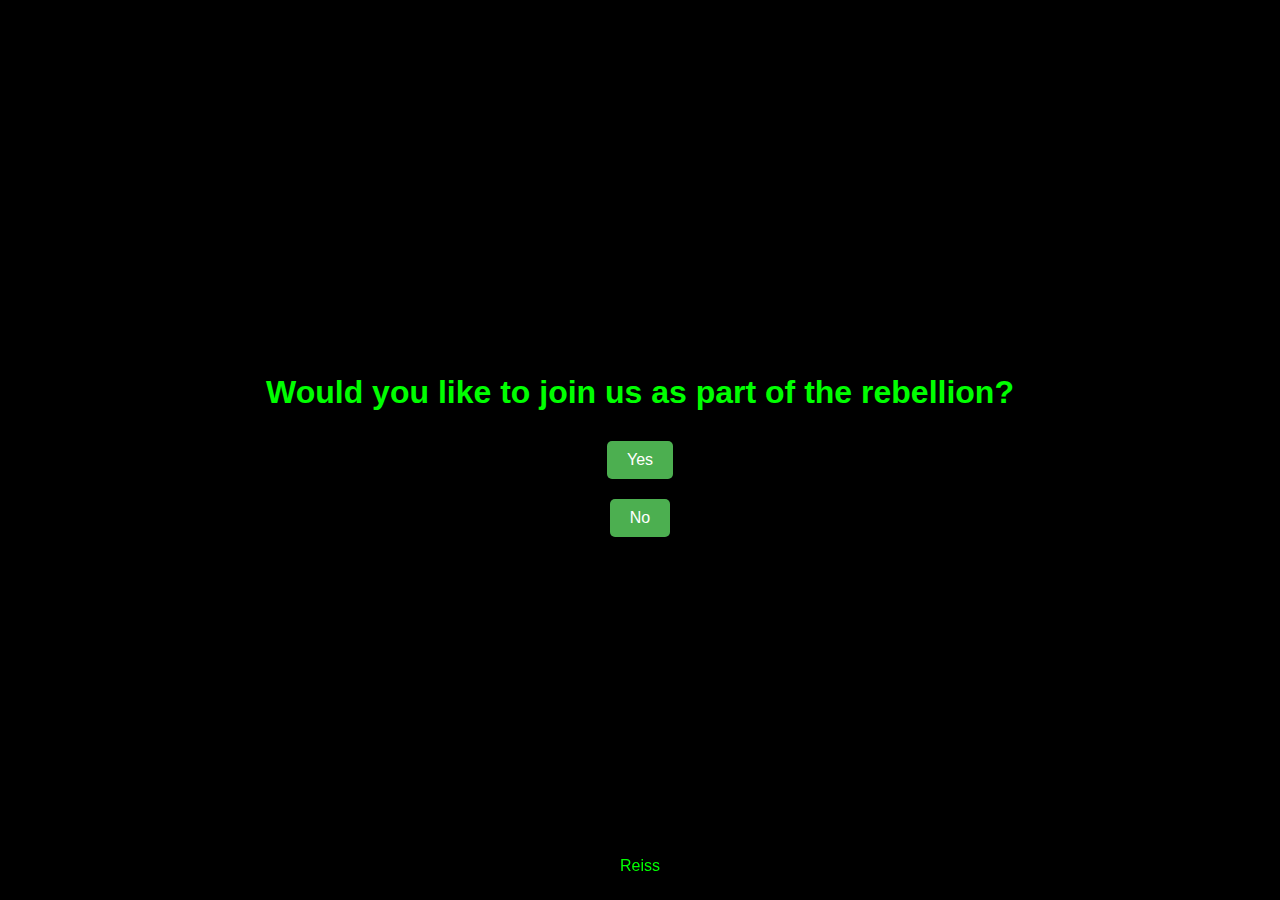
<file: index.html>
<!DOCTYPE html>
<html lang="en">
<head>
    <meta charset="UTF-8">
    <meta name="viewport" content="width=device-width, initial-scale=1.0">
    <title>Join the Rebellion</title>
    <style>
        body {
            margin: 0;
            padding: 0;
            font-family: Arial, sans-serif;
            background-color: black;
            color: lime;
            display: flex;
            flex-direction: column;
            justify-content: center;
            align-items: center;
            text-align: center;
            height: 100vh;
            overflow: hidden;
            position: relative; /* 添加相对定位，以便下方的链接可以固定在底部 */
        }

        .content {
            background-image: url('https://raw.githubusercontent.com/Reiss5277/Rebel/main/111.jpg');
            background-size: cover;
            background-position: center;
            width: 100%;
            height: 100%;
            position: absolute;
            top: 0;
            left: 0;
            display: none;
            justify-content: center;
            align-items: center;
            text-align: center;
        }

        .content.active {
            display: flex;
        }

        .message {
            font-size: 2rem;
            margin-bottom: 20px;
        }

        .main {
            display: flex;
            flex-direction: column;
            justify-content: center;
            align-items: center;
            padding: 20px;
            z-index: 1;
        }

        h1 {
            font-size: 2rem;
            margin-bottom: 20px;
        }

        button {
            padding: 10px 20px;
            font-size: 1rem;
            background-color: #4CAF50;
            color: white;
            border: none;
            cursor: pointer;
            margin: 10px;
            border-radius: 5px;
            transition: background-color 0.3s ease;
        }

        button:hover {
            background-color: #45a049;
        }

        .redirect {
            display: none;
            justify-content: center;
            align-items: center;
            height: 100vh;
            text-align: center;
        }

        .redirect.active {
            display: flex;
        }

        .redirect h2 {
            font-size: 2rem;
            margin-bottom: 20px;
        }

        .footer {
            padding: 20px;
            width: 100%;
            background-color: transparent;
            position: fixed;
            bottom: 0;
            text-align: center;
            z-index: 1;
        }

        .footer p {
            color: lime;
            font-size: 1rem;
            margin: 5px 0;
            display: inline-block;
        }

        .footer a {
            color: lime;
            text-decoration: none;
        }

        .footer a:hover {
            text-decoration: underline;
        }

        .volunteer-count {
            margin-top: 10px;
            font-size: 1.2rem;
        }

        /* 移动设备上的样式调整 */
        @media (max-width: 768px) {
            .footer {
                position: static; /* 在移动设备上取消固定定位 */
                margin-top: 20px; /* 顶部与主内容之间的间距 */
            }

            .main {
                margin-bottom: 60px; /* 在底部留出空间用于 "REISS LINK" */
            }
        }
    </style>
</head>
<body>
    <div class="content" id="successMessage">
        <div class="centered-text">
            <h2>You've joined the rebellion.</h2>
            <h2>Fight for the world.</h2>
        </div>
    </div>

    <div class="main">
        <h1>Would you like to join us as part of the rebellion?</h1>
        <button onclick="register()">Yes</button>
        <button onclick="notInterested()">No</button>
    </div>

    <div class="redirect" id="redirectMessage">
        <h2>When you feel like escaping society, consider joining us.</h2>
    </div>

    <div class="footer" id="footer">
        <p><a href="https://www.instagram.com/encoree219999/" target="_blank" style="color: lime;">Reiss</a></p>
    </div>

    <script>
        // 从本地存储中获取叛军人数，如果没有则设为0
        let volunteerCount = parseInt(localStorage.getItem('volunteerCount')) || 0;

        function register() {
            volunteerCount++;
            updateVolunteerCount();
            // 将叛军人数保存到本地存储中
            localStorage.setItem('volunteerCount', volunteerCount);
            document.getElementById('successMessage').classList.add('active');
            document.querySelector('.main').style.display = 'none';
            document.querySelector('.redirect').style.display = 'none';
            moveReissLinkToFooter(); // 移动 "REISS LINK" 到底部
        }

        function notInterested() {
            document.querySelector('.redirect').classList.add('active');
            document.querySelector('.main').style.display = 'none';
            document.querySelector('.content').style.display = 'none';
        }

        function updateVolunteerCount() {
            // 可以在需要显示叛军人数的地方使用 volunteerCount
            // 例如在其他消息或者日志中显示
            console.log(`Current number of volunteers: ${volunteerCount}`);
        }

        function moveReissLinkToFooter() {
            let reissLink = document.querySelector('.footer p a');
            let footer = document.querySelector('.footer');
            footer.innerHTML = ''; // 清空原先的内容
            footer.appendChild(reissLink); // 将 "REISS LINK" 添加到底部
        }
    </script>
</body>
</html>
</file>
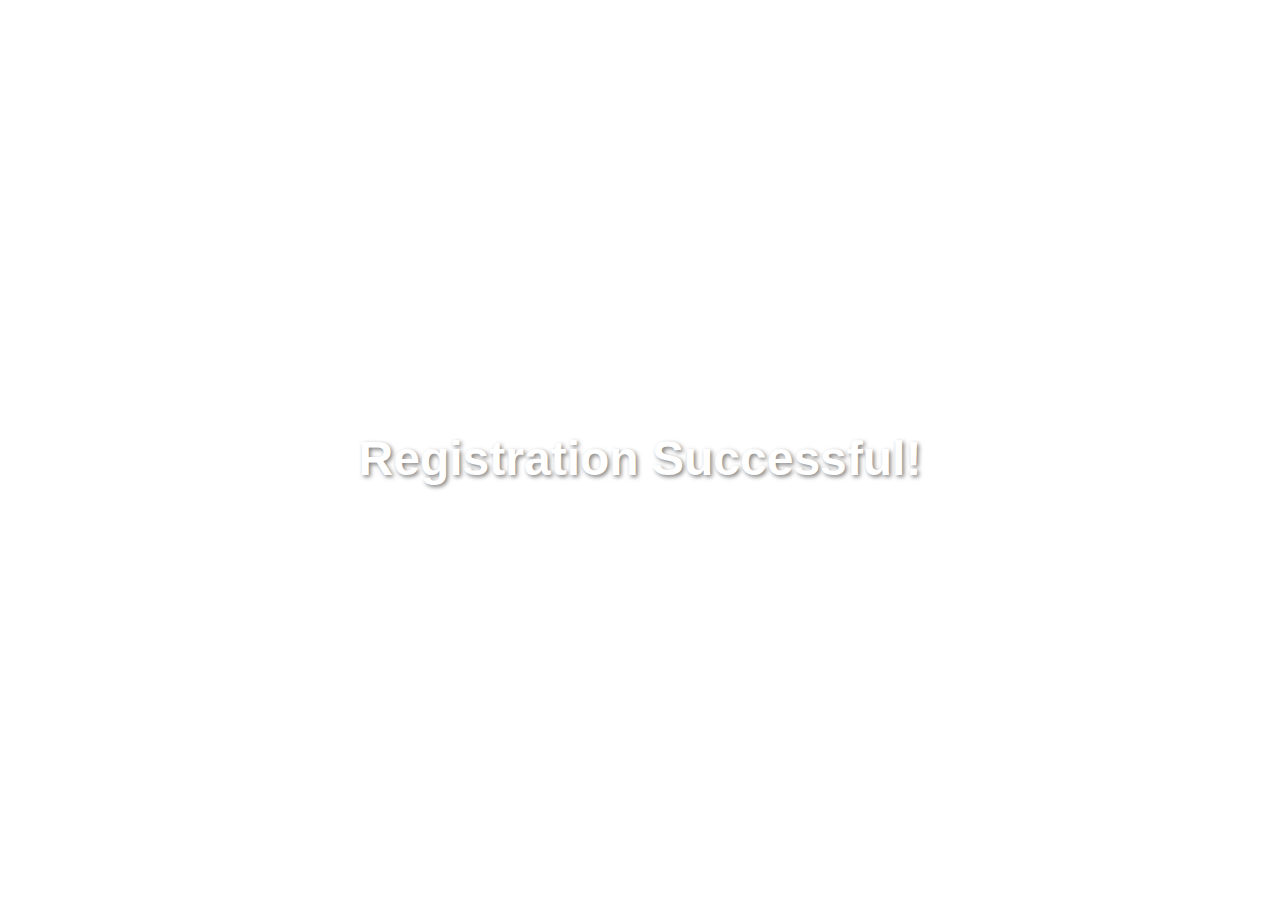
<file: question.html>
<!DOCTYPE html>
<html lang="en">
<head>
    <meta charset="UTF-8">
    <meta http-equiv="refresh" content="5;url=index.html"> <!-- 自動重定向到首頁，延時5秒 -->
    <title>Registration Successful</title>
    <style>
        body {
            background-image: url('https://raw.githubusercontent.com/Reiss5277/Rebel/main/111.jpg'); /* 更換成你上傳的大圖的路徑 */
            background-size: cover;
            background-position: center;
            color: white;
            text-align: center;
            font-family: Arial, sans-serif;
            height: 100vh; /* 讓背景填滿整個屏幕 */
            display: flex;
            align-items: center;
            justify-content: center;
        }
        h1 {
            font-size: 3em;
            text-shadow: 2px 2px 4px rgba(0, 0, 0, 0.5); /* 文字陰影效果 */
        }
    </style>
</head>
<body>
    <div>
        <h1>Registration Successful!</h1>
    </div>
</body>
</html>
</file>
